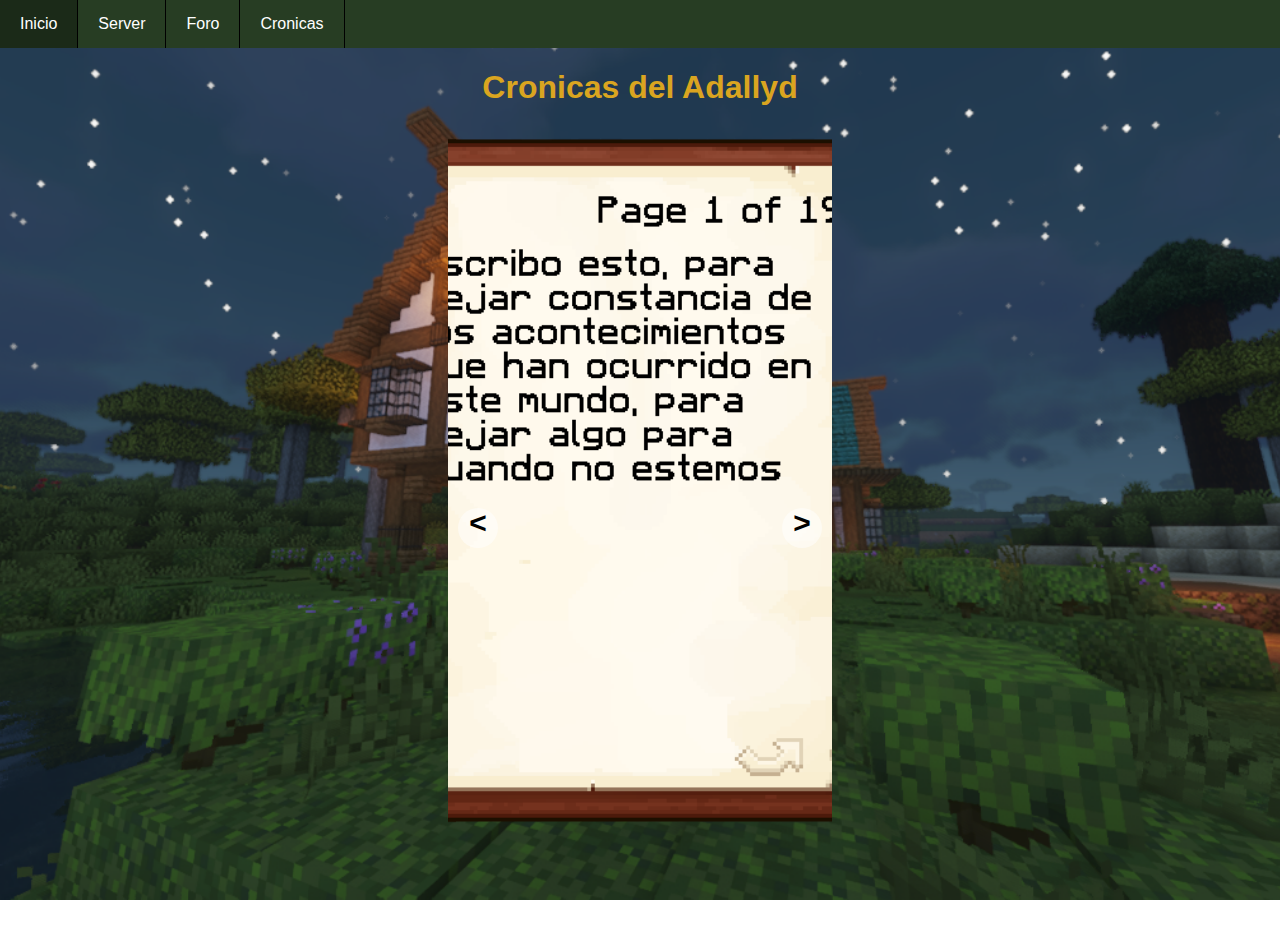
<file: Cronicas-de-Adallyd/index.html>
<!DOCTYPE html>
<html lang="es">
    <head>
        <meta charset="UTF-8">
        <meta http-equiv="X-UA-Compatible" content="IE=edge">
        <meta name="viewport" content="width=device=width, initial-scale=1.0">
        <title>Cronicas del Adallyd</title>
        <link rel="stylesheet" href="style.css">
        <link rel="icon" href="logo.ico">
    </head>
    <body>
        <header>
            <input type="checkbox" id="btn-menu">
            <label for="btn-menu"><img src="icono-menu.png" alt=""></label>
            <nav class="menu">
                <ul>
                    <li><a href="/Projecto-Comite/index.html">Inicio</a></li>
                    <li><a href="">Server</a></li>
                    <li><a href="">Foro</a></li>
                    <li><a href="/Historias-del-Comite/index.html">Cronicas</a></li>
                    
                </ul>
            </nav>
        </header>


        <h1 style="text-align: center; color: goldenrod;">Cronicas del Adallyd</h1>

        <div class="container-slider">

            <div class="slider" id="slider">

                <div class="slider__section">
                    <img src="img/book-1.png" alt="No image" class="slider__img">
                </div>
                <div class="slider__section">
                    <img src="img/book-2.png" alt="No image" class="slider__img">
                </div>
                <div class="slider__section">
                    <img src="img/book-3.png" alt="No image" class="slider__img">
                </div>
                <div class="slider__section">
                    <img src="img/book-4.png" alt="No image" class="slider__img">
                </div>
                <div class="slider__section">
                    <img src="img/book-5.png" alt="No image" class="slider__img">
                </div>
                <div class="slider__section">
                    <img src="img/book-6.png" alt="No image" class="slider__img">
                </div>
                <div class="slider__section">
                    <img src="img/book-7.png" alt="No image" class="slider__img">
                </div>
                <div class="slider__section">
                    <img src="img/book-8.png" alt="No image" class="slider__img">
                </div>
                <div class="slider__section">
                    <img src="img/book-9.png" alt="No image" class="slider__img">
                </div>
                <div class="slider__section">
                    <img src="img/book-10.png" alt="No image" class="slider__img">
                </div>
                <div class="slider__section">
                    <img src="img/book-11.png" alt="No image" class="slider__img">
                </div>
                <div class="slider__section">
                    <img src="img/book-12.png" alt="No image" class="slider__img">
                </div>
                <div class="slider__section">
                    <img src="img/book-13.png" alt="No image" class="slider__img">
                </div>
                <div class="slider__section">
                    <img src="img/book-14.png" alt="No image" class="slider__img">
                </div>
                <div class="slider__section">
                    <img src="img/book-15.png" alt="No image" class="slider__img">
                </div>
                <div class="slider__section">
                    <img src="img/book-16.png" alt="No image" class="slider__img">
                </div>
                <div class="slider__section">
                    <img src="img/book-17.png" alt="No image" class="slider__img">
                </div>
                <div class="slider__section">
                    <img src="img/book-18.png" alt="No image" class="slider__img">
                </div>
                <div class="slider__section">
                    <img src="img/book-19.png" alt="No image" class="slider__img">
                </div>

            </div>
            <div class="slider__btn slider__btn--right" id="btn-right">&#62;</div>
            <div class="slider__btn slider__btn--left" id="btn-left">&#60;</div>
        </div>
        <script src="slider.js"></script>




    </body>
</html>
</file>
<file: Cronicas-de-Adallyd/style.css>
body {
    
    background-image: url(/Cronicas-de-Adallyd/img/casita.png);
    background-size: cover;
    background-repeat: no-repeat;
    background-position: center;
    background-attachment: fixed;

    margin: 0;
    font-family: sans-serif;
    
}

.container-slider {
    width: 30%;
    max-width: 1000px;
    margin: auto;
    overflow: hidden;
    position: relative;
}
.slider {
    display: flex;
    width: 1900%;
    height: 800px;
    margin-left: -100%;
    
}
.slider__section {
    background: none;
}
.slider__img {
    display: block;
    width: 102%;
    height: 90%;
    object-fit: cover;
}
.slider__btn {
position: absolute;
 width: 40px;
 height: 40px;
 background: rgba(255,255,255,0.5);
 top: 50%;
 transform: translateY(-50%);
font-size: 30px;
font-weight: bold;
font-family: monospace;
text-align: center;
border-radius: 50%;
cursor: pointer;


}
.slider__btn:hover {
    background: #FFF;
}
.slider__btn--left{
    left: 10px;
}
.slider__btn--right {
    right: 10px;
}

header {
    width: 100%;
    background: #273d23;
    
}

#btn-menu {
    display: none;

}

header label {
    display: none;
    width: 45px;
    height: 40px;
    padding: 10px;
    border-right: 1px solid #000000;
}

header label:hover {
    cursor: pointer;
    background: rgba(0, 0, 0, 0.3);

}

.menu ul {
    margin: 0;
    list-style: none;
    padding: 0;
    display: flex;
}

.menu li {
    border-right: 1px solid #000000;
}

.menu li:hover {
    background: rgba(0, 0, 0, 0.3);
}

.menu li a {
    display: block;
    padding: 15px 20px;
    color: #fff;
    text-decoration: none;
}

main {
    padding: 20px;
}

@media (max-width:768px) {

    header label {
        display: block;

    }

    .menu {
        position: absolute;
        background: #273d23;
        width: 70%;
        margin-left: -70%;
        transition: all 0.5s;
    }

    .menu ul {
        flex-direction: column;
    }

    .menu li {
        border-top: 1px solid #fff
    }

    #btn-menu:checked ~ .menu {
        margin: 0;
    }
}
</file>
